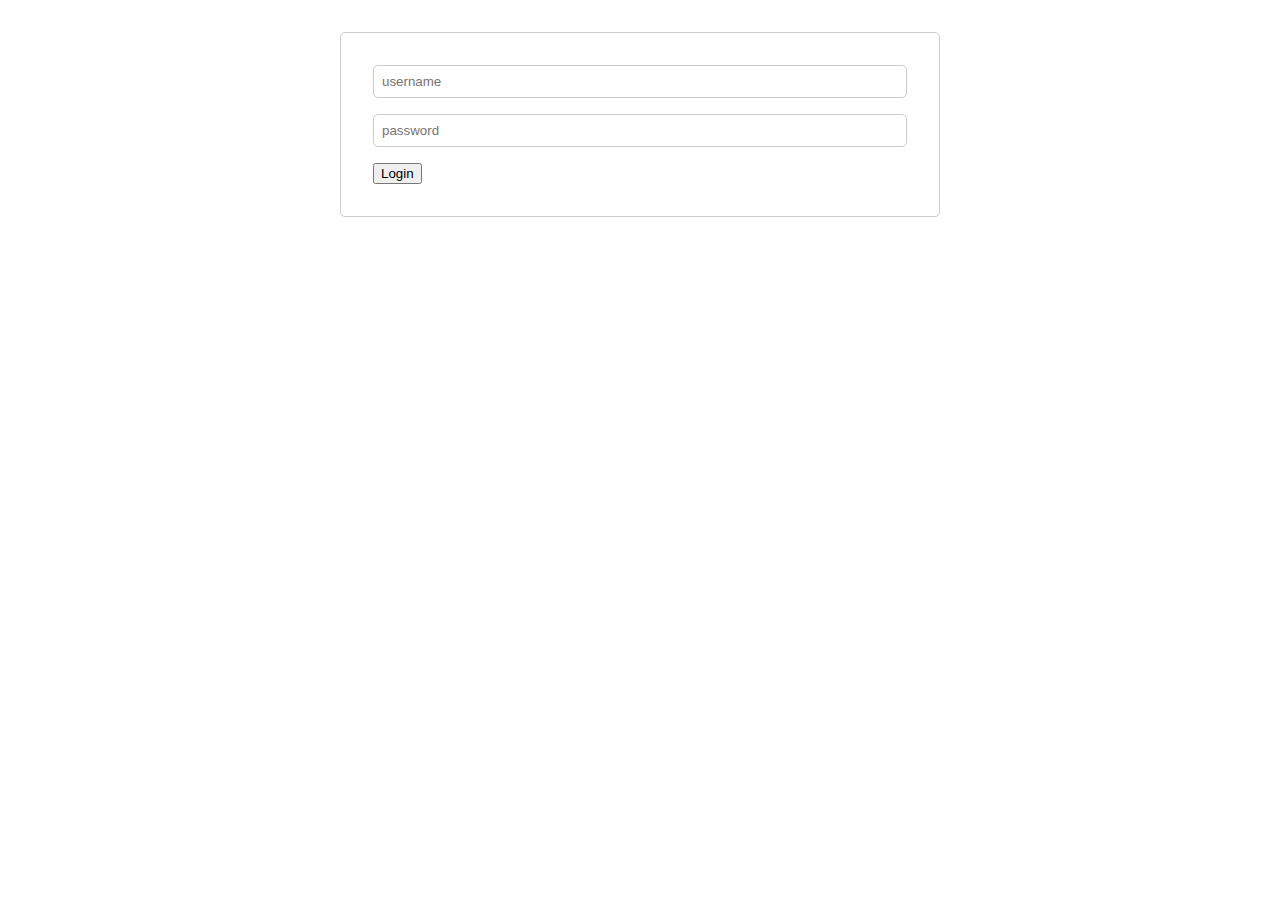
<file: index.html>
<!DOCTYPE html>
<html>
  <head>
    <meta charset="UTF-8">
    <title>Login Page</title>
    <script id='_webengage_script_tag' type='text/javascript'>
var webengage;!function(w,e,b,n,g){function o(e,t){e[t[t.length-1]]=function(){r.__queue.push([t.join("."),
arguments])}}var i,s,r=w[b],z=" ",l="init options track screen onReady".split(z),a="webPersonalization feedback survey notification notificationInbox".split(z),c="options render clear abort".split(z),p="Prepare Render Open Close Submit Complete View Click".split(z),u="identify login logout setAttribute".split(z);if(!r||!r.__v){for(w[b]=r={__queue:[],__v:"6.0",user:{}},i=0;i < l.length;i++)o(r,[l[i]]);for(i=0;i < a.length;i++){for(r[a[i]]={},s=0;s < c.length;s++)o(r[a[i]],[a[i],c[s]]);for(s=0;s < p.length;s++)o(r[a[i]],[a[i],"on"+p[s]])}for(i=0;i < u.length;i++)o(r.user,["user",u[i]]);setTimeout(function(){var f=e.createElement("script"),d=e.getElementById("_webengage_script_tag");f.type="text/javascript",f.async=!0,f.src=("https:"==e.location.protocol?"https://widgets.in.webengage.com":"http://widgets.in.webengage.com")+"/js/webengage-min-v-6.0.js",d.parentNode.insertBefore(f,d)})}}(window,document,"webengage");webengage.init("in~76aa2bb");
</script>
    <link rel="stylesheet" type="text/css" href="style.css">
  </head>
  <body>
    <div class="login-page">
      <div class="form">
        <form class="login-form">
          <input id="id" name="name"type="text" placeholder="username"/>
          <input id="pass" name="pass" type="password" placeholder="password"/>
          <input type="button" value="Login" onclick="signIn()">
        </form>
      </div>
    </div>
    <script src="app.js"></script>
  </body>
</html>
</file>
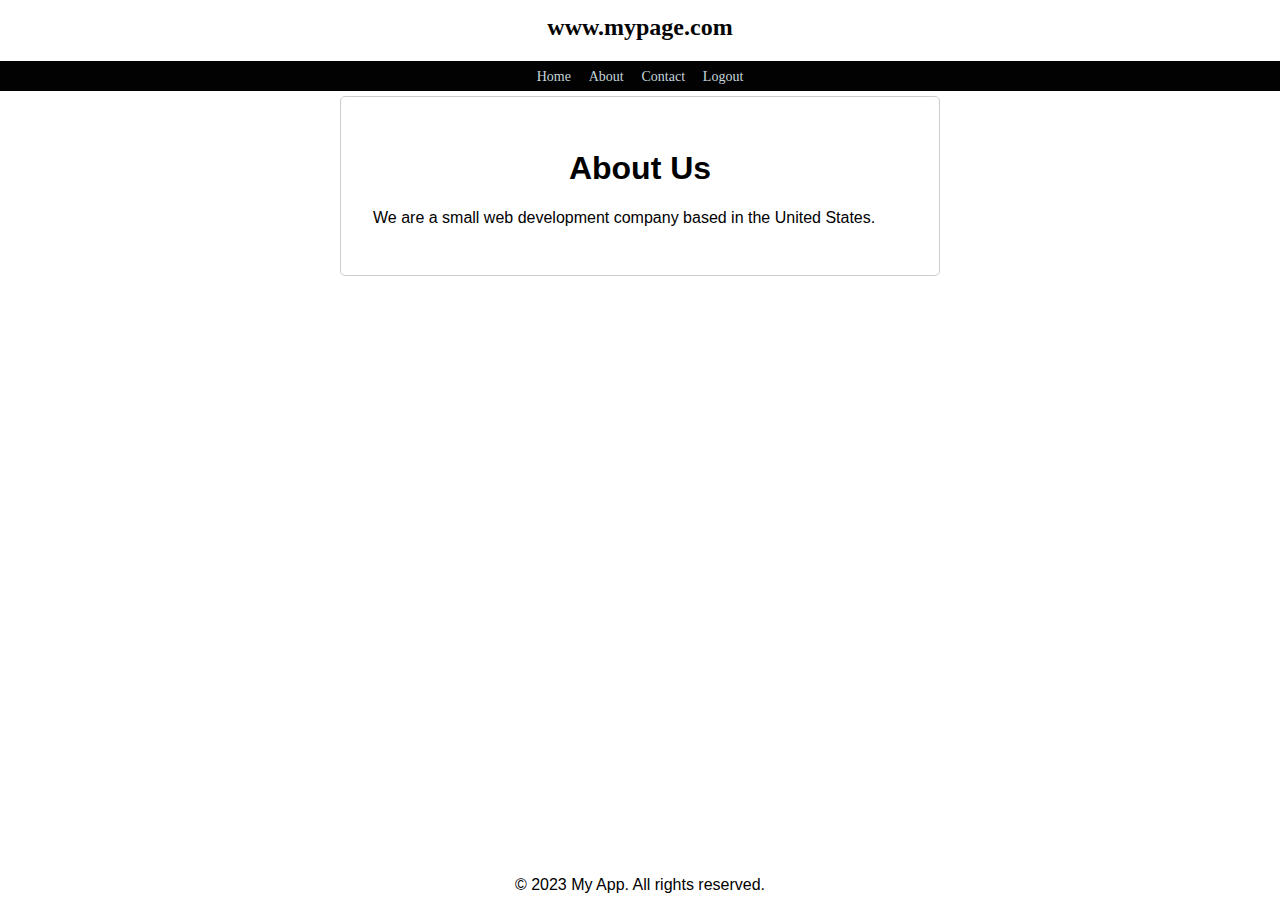
<file: about.html>
<!DOCTYPE html>
<html>
  <head>
    <meta charset="UTF-8">
    <title>About Page</title>
    <script id='_webengage_script_tag' type='text/javascript'>
var webengage;!function(w,e,b,n,g){function o(e,t){e[t[t.length-1]]=function(){r.__queue.push([t.join("."),
arguments])}}var i,s,r=w[b],z=" ",l="init options track screen onReady".split(z),a="webPersonalization feedback survey notification notificationInbox".split(z),c="options render clear abort".split(z),p="Prepare Render Open Close Submit Complete View Click".split(z),u="identify login logout setAttribute".split(z);if(!r||!r.__v){for(w[b]=r={__queue:[],__v:"6.0",user:{}},i=0;i < l.length;i++)o(r,[l[i]]);for(i=0;i < a.length;i++){for(r[a[i]]={},s=0;s < c.length;s++)o(r[a[i]],[a[i],c[s]]);for(s=0;s < p.length;s++)o(r[a[i]],[a[i],"on"+p[s]])}for(i=0;i < u.length;i++)o(r.user,["user",u[i]]);setTimeout(function(){var f=e.createElement("script"),d=e.getElementById("_webengage_script_tag");f.type="text/javascript",f.async=!0,f.src=("https:"==e.location.protocol?"https://widgets.in.webengage.com":"http://widgets.in.webengage.com")+"/js/webengage-min-v-6.0.js",d.parentNode.insertBefore(f,d)})}}(window,document,"webengage");webengage.init("in~76aa2bb");
</script>
    <link rel="stylesheet" type="text/css" href="style.css">
  </head>
  <body>
    <header>
        <h2 id="mypage"><a href="home.html">www.mypage.com</a></h2>
            <nav id="menu">
                <a href="home.html">Home</a>&nbsp;&nbsp;&nbsp;
                <a href="about.html">About</a>&nbsp;&nbsp;&nbsp;
                <a href="contact.html">Contact</a>&nbsp;&nbsp;&nbsp;
                <a href="#" onclick="logout()">Logout</a>
            </nav>
    </header>

    <main>
      <div class="container">
        <h1>About Us</h1>
        <p>We are a small web development company based in the United States.</p>
      </div>
    </main>

    <footer>
      <p>&copy; 2023 My App. All rights reserved.</p>
    </footer>
    <script src="app.js"></script>
  </body>
</html>
</file>
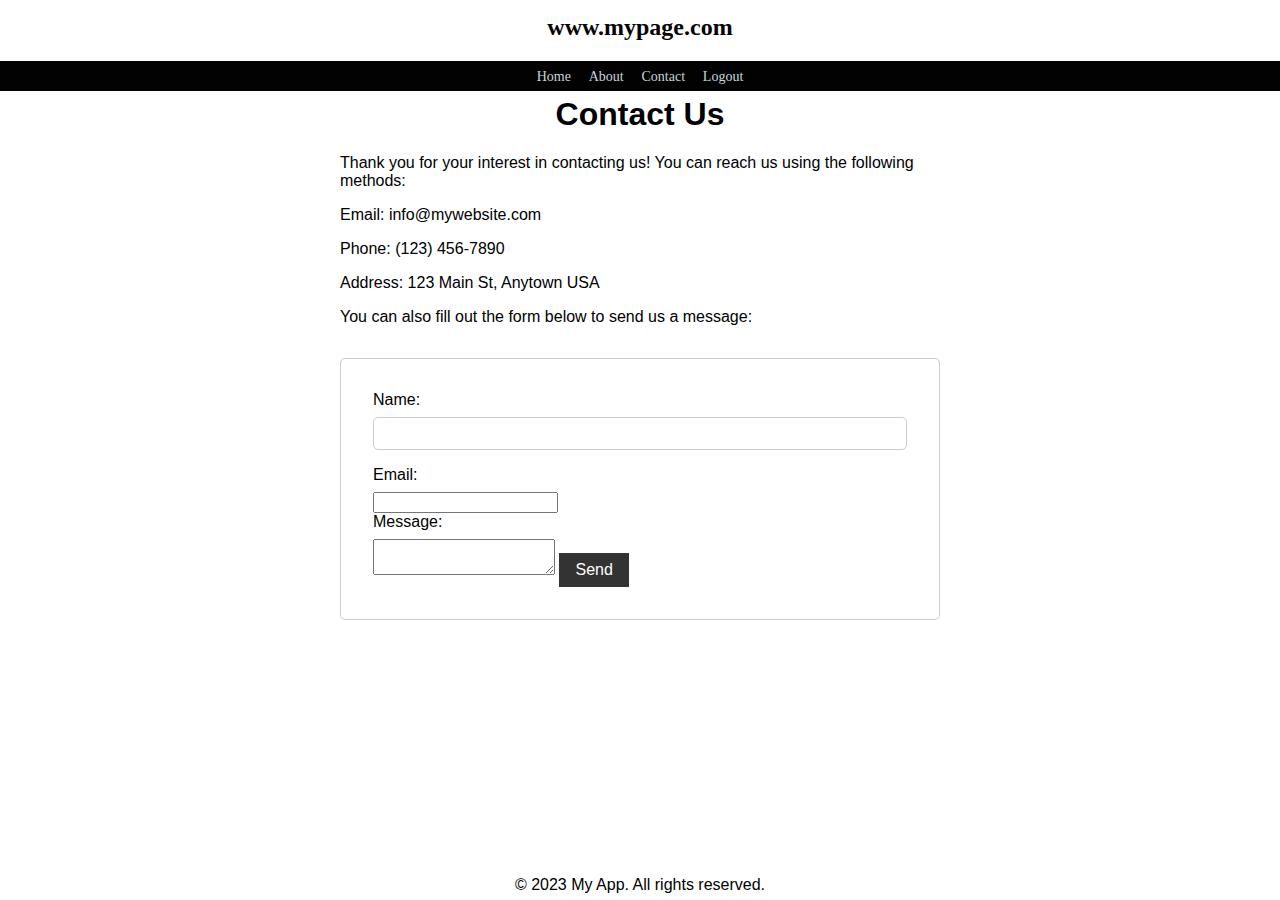
<file: contact.html>
<!DOCTYPE html>
<html>
  <head>
    <meta charset="UTF-8">
    <title>Contact Us</title>
    <script id='_webengage_script_tag' type='text/javascript'>
var webengage;!function(w,e,b,n,g){function o(e,t){e[t[t.length-1]]=function(){r.__queue.push([t.join("."),
arguments])}}var i,s,r=w[b],z=" ",l="init options track screen onReady".split(z),a="webPersonalization feedback survey notification notificationInbox".split(z),c="options render clear abort".split(z),p="Prepare Render Open Close Submit Complete View Click".split(z),u="identify login logout setAttribute".split(z);if(!r||!r.__v){for(w[b]=r={__queue:[],__v:"6.0",user:{}},i=0;i < l.length;i++)o(r,[l[i]]);for(i=0;i < a.length;i++){for(r[a[i]]={},s=0;s < c.length;s++)o(r[a[i]],[a[i],c[s]]);for(s=0;s < p.length;s++)o(r[a[i]],[a[i],"on"+p[s]])}for(i=0;i < u.length;i++)o(r.user,["user",u[i]]);setTimeout(function(){var f=e.createElement("script"),d=e.getElementById("_webengage_script_tag");f.type="text/javascript",f.async=!0,f.src=("https:"==e.location.protocol?"https://widgets.in.webengage.com":"http://widgets.in.webengage.com")+"/js/webengage-min-v-6.0.js",d.parentNode.insertBefore(f,d)})}}(window,document,"webengage");webengage.init("in~76aa2bb");
</script>
    <link rel="stylesheet" type="text/css" href="style.css">
  </head>
  <body>
    <header>
        <h2 id="mypage"><a href="home.html">www.mypage.com</a></h2>
            <nav id="menu">
                <a href="home.html">Home</a>&nbsp;&nbsp;&nbsp;
                <a href="about.html">About</a>&nbsp;&nbsp;&nbsp;
                <a href="contact.html">Contact</a>&nbsp;&nbsp;&nbsp;
                <a href="#" onclick="logout()">Logout</a>
            </nav>
    </header>

    <main>
      <div id="contact">
      <h1>Contact Us</h1>

      <p>Thank you for your interest in contacting us! You can reach us using the following methods:</p>

      <ul>
        <li>Email: info@mywebsite.com</li>
        <li>Phone: (123) 456-7890</li>
        <li>Address: 123 Main St, Anytown USA</li>
      </ul>

      <p>You can also fill out the form below to send us a message:</p>
    </div>
      <form>
        <label for="name">Name:</label>
        <input type="text" id="name" name="name">

        <label for="email">Email:</label>
        <input type="email" id="email" name="email">

        <label for="message">Message:</label>
        <textarea id="message" name="message"></textarea>

        <button type="submit">Send</button>
      </form>
  
    </main>
    <script src="app.js"></script>
    <footer>
      <p>&copy; 2023 My App. All rights reserved.</p>
    </footer>
  </body>
</html>
</file>
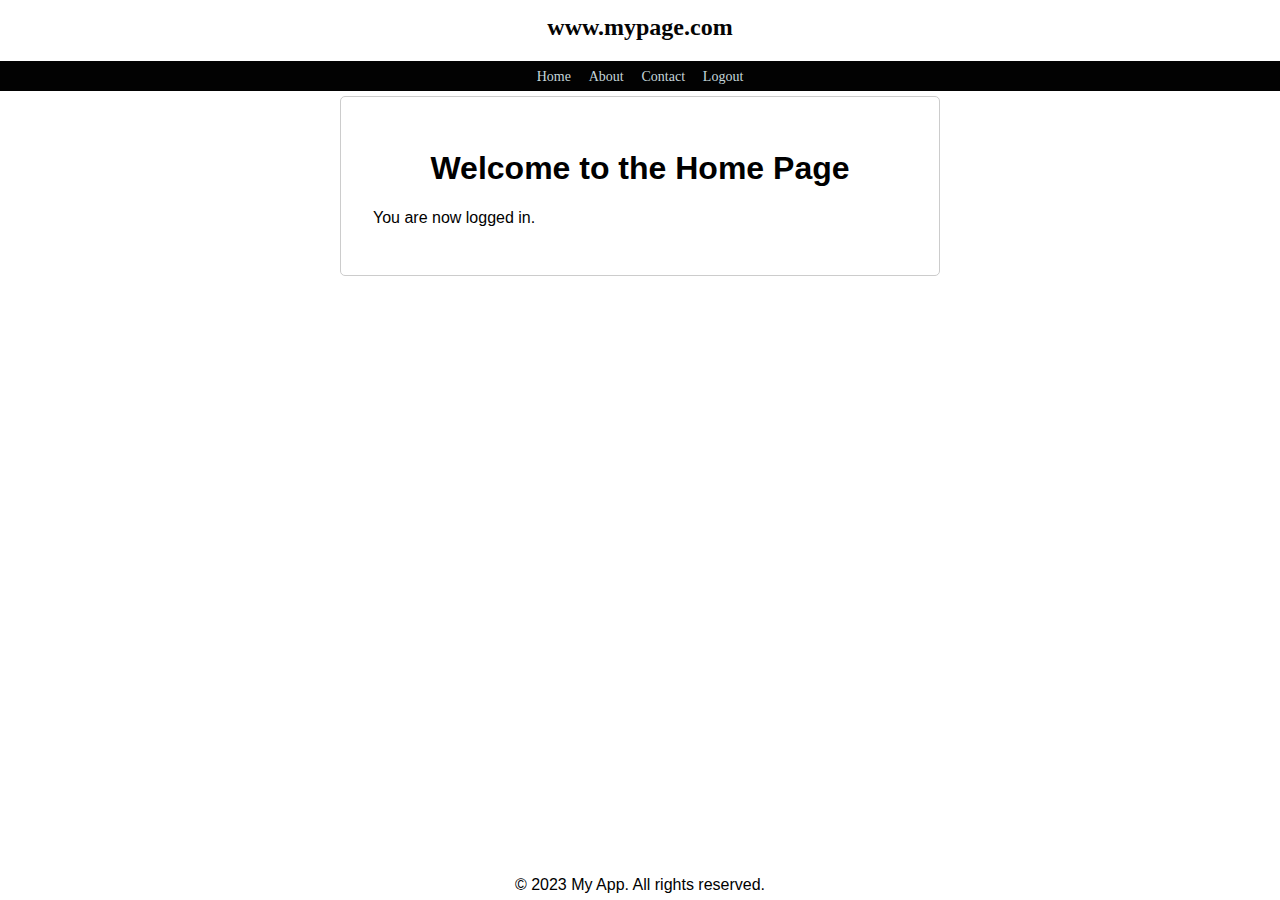
<file: home.html>
<!DOCTYPE html>
<html>
  <head>
    <meta charset="UTF-8">
    <title>Home Page</title>
    <script id='_webengage_script_tag' type='text/javascript'>
var webengage;!function(w,e,b,n,g){function o(e,t){e[t[t.length-1]]=function(){r.__queue.push([t.join("."),
arguments])}}var i,s,r=w[b],z=" ",l="init options track screen onReady".split(z),a="webPersonalization feedback survey notification notificationInbox".split(z),c="options render clear abort".split(z),p="Prepare Render Open Close Submit Complete View Click".split(z),u="identify login logout setAttribute".split(z);if(!r||!r.__v){for(w[b]=r={__queue:[],__v:"6.0",user:{}},i=0;i < l.length;i++)o(r,[l[i]]);for(i=0;i < a.length;i++){for(r[a[i]]={},s=0;s < c.length;s++)o(r[a[i]],[a[i],c[s]]);for(s=0;s < p.length;s++)o(r[a[i]],[a[i],"on"+p[s]])}for(i=0;i < u.length;i++)o(r.user,["user",u[i]]);setTimeout(function(){var f=e.createElement("script"),d=e.getElementById("_webengage_script_tag");f.type="text/javascript",f.async=!0,f.src=("https:"==e.location.protocol?"https://widgets.in.webengage.com":"http://widgets.in.webengage.com")+"/js/webengage-min-v-6.0.js",d.parentNode.insertBefore(f,d)})}}(window,document,"webengage");webengage.init("in~76aa2bb");
</script>
    <link rel="stylesheet" type="text/css" href="style.css">
  </head>
  <body>
    <header>
        <h2 id="mypage"><a href="home.html">www.mypage.com</a></h2>
        <nav id="menu">
            <a href="home.html">Home</a>&nbsp;&nbsp;&nbsp;
            <a href="about.html">About</a>&nbsp;&nbsp;&nbsp;
            <a href="contact.html">Contact</a>&nbsp;&nbsp;&nbsp;
            <a href="#" onclick="logout()">Logout</a>
        </nav>
</header>

    <main>
      <div class="container">
        <h1>Welcome to the Home Page</h1>
        <p>You are now logged in.</p>
      </div>
    </main>

    <footer>
      <p>&copy; 2023 My App. All rights reserved.</p>
    </footer>
    <script src="app.js"></script>
  </body>
</html>
</file>
<file: style.css>
/* global styles */

* {
  box-sizing: border-box;
}

body {
  margin: 0;
  font-family: Arial, sans-serif;
}

/* header styles */
header {
  align-items: center;
  text-align: center;
  height: 80px;
  width: 100%;
  position: absolute;
  margin: 0%;
  border: 0px;
}

header h1 {
  margin: 0;
  font-size: 1.5rem;
}

header button {
  background-color: #fff;
  color: #333;
  border: none;
  padding: 0.5rem;
  font-size: 1rem;
  cursor: pointer;
}

#mypage{
  padding-top: 1%;
  text-align: center;
}
#mypage a{
  text-decoration: #020202;
  color: #050404;
  font-family: serif;
}

/* Menu */

#menu{
  background: #020202;
  padding: 6px 40px 6px 40px;
  text-align: center;
}

#menu a{
  color : #c5d6db;
  text-decoration: none;
  font-size: 14px;
  font-family: "Arial Narrow";  
}

#menu a:hover{
  color: #10a2f7;
}

/* Main Content */

main{
  padding-top: 5%;
}

/* form styles */
form {
  width: 100%;
  max-width: 600px;
  margin: 2rem auto;
  padding: 2rem;
  border: 1px solid #ccc;
  border-radius: 5px;
}

form label {
  display: block;
  margin-bottom: 0.5rem;
}

form input[type="text"],
form input[type="password"] {
  width: 100%;
  padding: 0.5rem;
  border: 1px solid #ccc;
  border-radius: 5px;
  margin-bottom: 1rem;
}

form button {
  background-color: #333;
  color: #fff;
  border: none;
  padding: 0.5rem 1rem;
  font-size: 1rem;
  cursor: pointer;
}

/* content styles */
.container {
  width: 100%;
  max-width: 600px;
  margin: 2rem auto;
  padding: 2rem;
  border: 1px solid #ccc;
  border-radius: 5px;
}

#contact{
  width: 100%;
  max-width: 600px;
  margin: 2rem auto;
}

/* home page styles */
h2 {
  margin-top: 0;
}

h1{
  text-align: center;
}

ul {
  list-style: none;
  padding: 0;
}

li {
  margin-bottom: 1rem;
}

/* logout button styles */
.logout {
  text-align: right;
  margin-top: 1rem;
}

.logout button {
  background-color: #333;
  color: #fff;
  border: none;
  padding: 0.5rem 1rem;
  font-size: 1rem;
  cursor: pointer;
}

footer{
  align-items: center;
  text-align: center;
  width: 100%;
  position: absolute;
  bottom: 0;
  height: 40px; 
}
</file>
